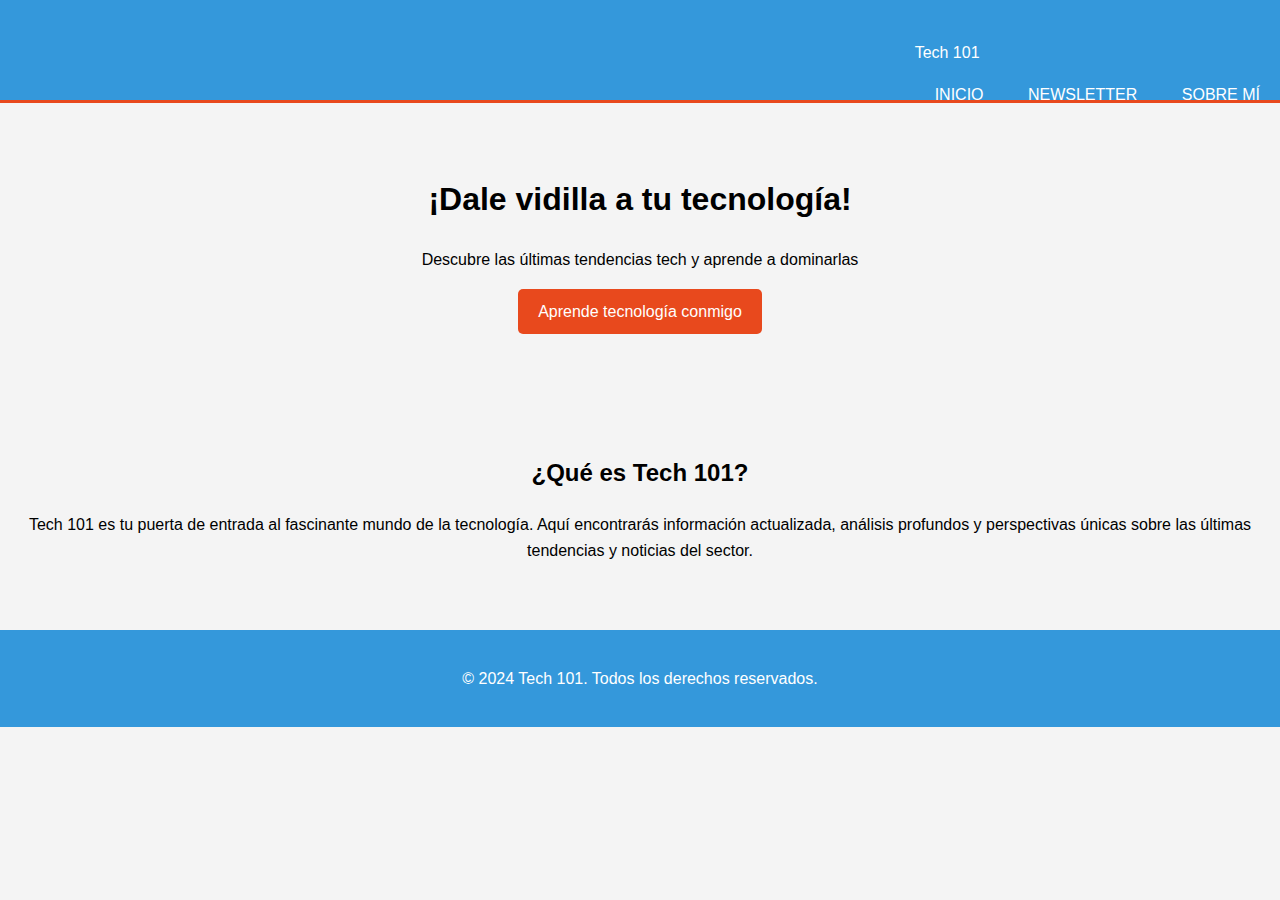
<file: index.html>
<!DOCTYPE html>
<html lang="es">
<head>
    <meta charset="UTF-8">
    <meta name="viewport" content="width=device-width, initial-scale=1.0">
    <title>Tech 101 - Aprende tecnología</title>
    <link rel="stylesheet" href="css/style.css">
</head>
<body>
    <header>
        <nav>
            <div class="logo">Tech 101</div>
            <ul>
                <li><a href="index.html">Inicio</a></li>
                <li><a href="newsletter.html">Newsletter</a></li>
                <li><a href="about.html">Sobre mí</a></li>
            </ul>
        </nav>
    </header>

    <main>
        <section class="hero">
            <h1>¡Dale vidilla a tu tecnología!</h1>
            <p>Descubre las últimas tendencias tech y aprende a dominarlas</p>
            <a href="#" class="cta-button">Aprende tecnología conmigo</a>
        </section>

        <section class="content">
            <h2>¿Qué es Tech 101?</h2>
            <p>Tech 101 es tu puerta de entrada al fascinante mundo de la tecnología. Aquí encontrarás información actualizada, análisis profundos y perspectivas únicas sobre las últimas tendencias y noticias del sector.</p>
        </section>
    </main>

    <footer>
        <p>&copy; 2024 Tech 101. Todos los derechos reservados.</p>
    </footer>
</body>
</html>
</file>
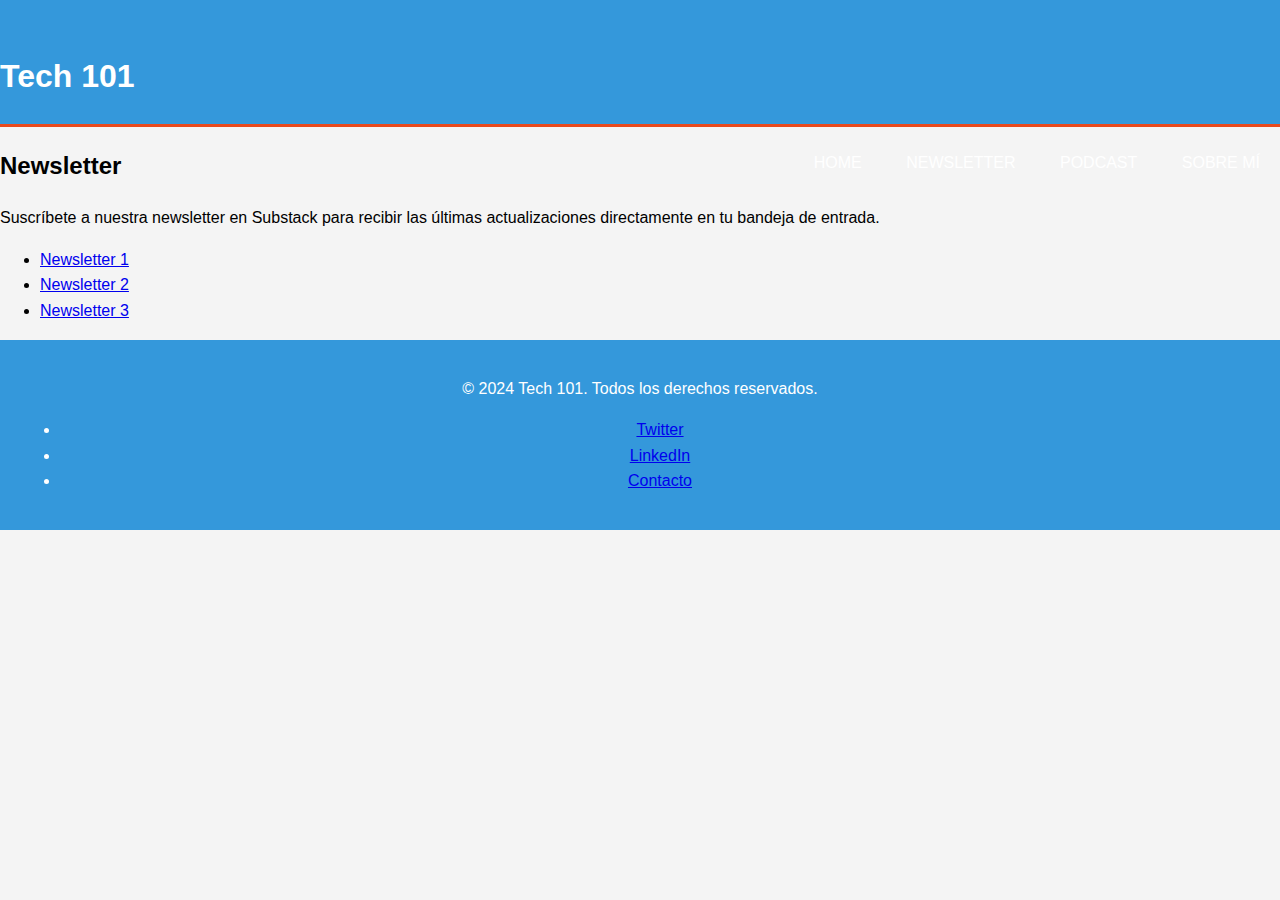
<file: newsletter.html>
<!DOCTYPE html>
<html lang="es">
<head>
    <meta charset="UTF-8">
    <meta name="viewport" content="width=device-width, initial-scale=1.0">
    <title>Newsletter - Tech 101</title>
    <link rel="stylesheet" href="css/styles.css">
</head>
<body>
    <header>
        <h1>Tech 101</h1>
        <nav>
            <ul>
                <li><a href="index.html">Home</a></li>
                <li><a href="newsletter.html">Newsletter</a></li>
                <li><a href="podcast.html">Podcast</a></li>
                <li><a href="about.html">Sobre mí</a></li>
            </ul>
        </nav>
    </header>
    <main>
        <section class="module">
            <h2>Newsletter</h2>
            <p>Suscríbete a nuestra newsletter en Substack para recibir las últimas actualizaciones directamente en tu bandeja de entrada.</p>
            <ul>
                <!-- Aquí puedes agregar los enlaces a las publicaciones de la newsletter -->
                <li><a href="#">Newsletter 1</a></li>
                <li><a href="#">Newsletter 2</a></li>
                <li><a href="#">Newsletter 3</a></li>
            </ul>
        </section>
    </main>
    <footer>
        <p>&copy; 2024 Tech 101. Todos los derechos reservados.</p>
        <ul>
            <li><a href="#">Twitter</a></li>
            <li><a href="#">LinkedIn</a></li>
            <li><a href="#">Contacto</a></li>
        </ul>
    </footer>
</body>
</html>
</file>
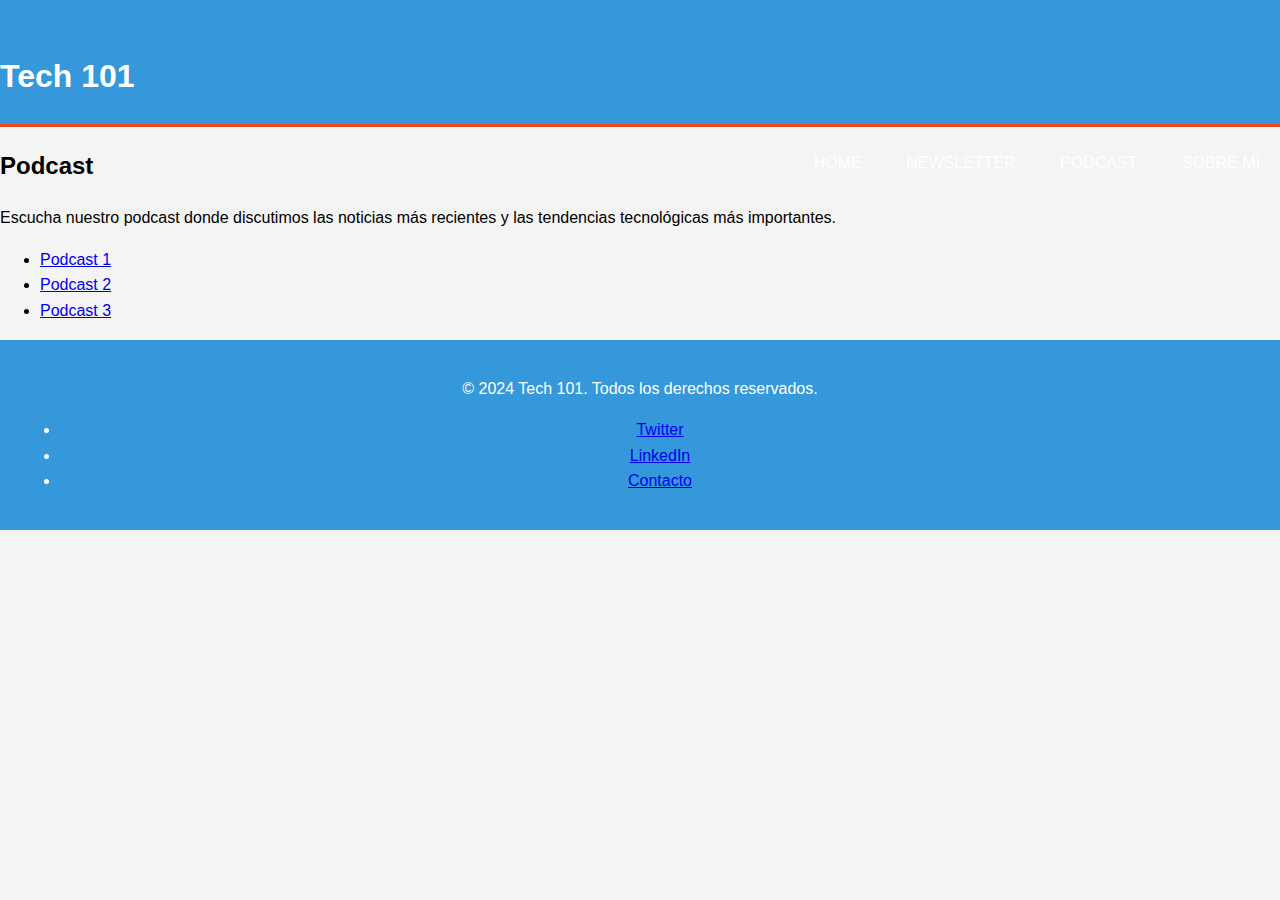
<file: podcast.html>
<!DOCTYPE html>
<html lang="es">
<head>
    <meta charset="UTF-8">
    <meta name="viewport" content="width=device-width, initial-scale=1.0">
    <title>Podcast - Tech 101</title>
    <link rel="stylesheet" href="css/styles.css">
</head>
<body>
    <header>
        <h1>Tech 101</h1>
        <nav>
            <ul>
                <li><a href="index.html">Home</a></li>
                <li><a href="newsletter.html">Newsletter</a></li>
                <li><a href="podcast.html">Podcast</a></li>
                <li><a href="about.html">Sobre mí</a></li>
            </ul>
        </nav>
    </header>
    <main>
        <section class="module">
            <h2>Podcast</h2>
            <p>Escucha nuestro podcast donde discutimos las noticias más recientes y las tendencias tecnológicas más importantes.</p>
            <ul>
                <!-- Aquí puedes agregar los enlaces a los episodios del podcast -->
                <li><a href="#">Podcast 1</a></li>
                <li><a href="#">Podcast 2</a></li>
                <li><a href="#">Podcast 3</a></li>
            </ul>
        </section>
    </main>
    <footer>
        <p>&copy; 2024 Tech 101. Todos los derechos reservados.</p>
        <ul>
            <li><a href="#">Twitter</a></li>
            <li><a href="#">LinkedIn</a></li>
            <li><a href="#">Contacto</a></li>
        </ul>
    </footer>
</body>
</html>
</file>
<file: css/style.css>
/* Estilos generales */
body {
    font-family: Arial, sans-serif;
    line-height: 1.6;
    margin: 0;
    padding: 0;
    background-color: #f4f4f4;
}

.container {
    width: 80%;
    margin: auto;
    overflow: hidden;
    padding: 0 20px;
}

/* Header */
header {
    background: #3498db;
    color: #ffffff;
    padding-top: 30px;
    min-height: 70px;
    border-bottom: #e8491d 3px solid;
}

header a {
    color: #ffffff;
    text-decoration: none;
    text-transform: uppercase;
    font-size: 16px;
}

header ul {
    padding: 0;
    list-style: none;
}

header li {
    display: inline;
    padding: 0 20px 0 20px;
}

header #branding {
    float: left;
}

header #branding h1 {
    margin: 0;
}

header nav {
    float: right;
    margin-top: 10px;
}

/* Botones */
.cta-button {
    display: inline-block;
    background: #e8491d;
    color: #ffffff;
    padding: 10px 20px;
    text-decoration: none;
    border-radius: 5px;
}

/* Secciones */
.hero, .content, .about, .newsletter {
    padding: 50px 0;
    text-align: center;
}

/* Footer */
footer {
    padding: 20px;
    background: #3498db;
    color: #ffffff;
    text-align: center;
}
</file>
<file: css/styles.css>
/* Estilos generales */
body {
    font-family: Arial, sans-serif;
    line-height: 1.6;
    margin: 0;
    padding: 0;
    background-color: #f4f4f4;
}

.container {
    width: 80%;
    margin: auto;
    overflow: hidden;
    padding: 0 20px;
}

/* Header */
header {
    background: #3498db;
    color: #ffffff;
    padding-top: 30px;
    min-height: 70px;
    border-bottom: #e8491d 3px solid;
}

header a {
    color: #ffffff;
    text-decoration: none;
    text-transform: uppercase;
    font-size: 16px;
}

header ul {
    padding: 0;
    list-style: none;
}

header li {
    display: inline;
    padding: 0 20px 0 20px;
}

header #branding {
    float: left;
}

header #branding h1 {
    margin: 0;
}

header nav {
    float: right;
    margin-top: 10px;
}

/* Botones */
.cta-button {
    display: inline-block;
    background: #e8491d;
    color: #ffffff;
    padding: 10px 20px;
    text-decoration: none;
    border-radius: 5px;
}

/* Secciones */
.hero, .content, .about, .newsletter {
    padding: 50px 0;
    text-align: center;
}

/* Footer */
footer {
    padding: 20px;
    background: #3498db;
    color: #ffffff;
    text-align: center;
}
</file>
